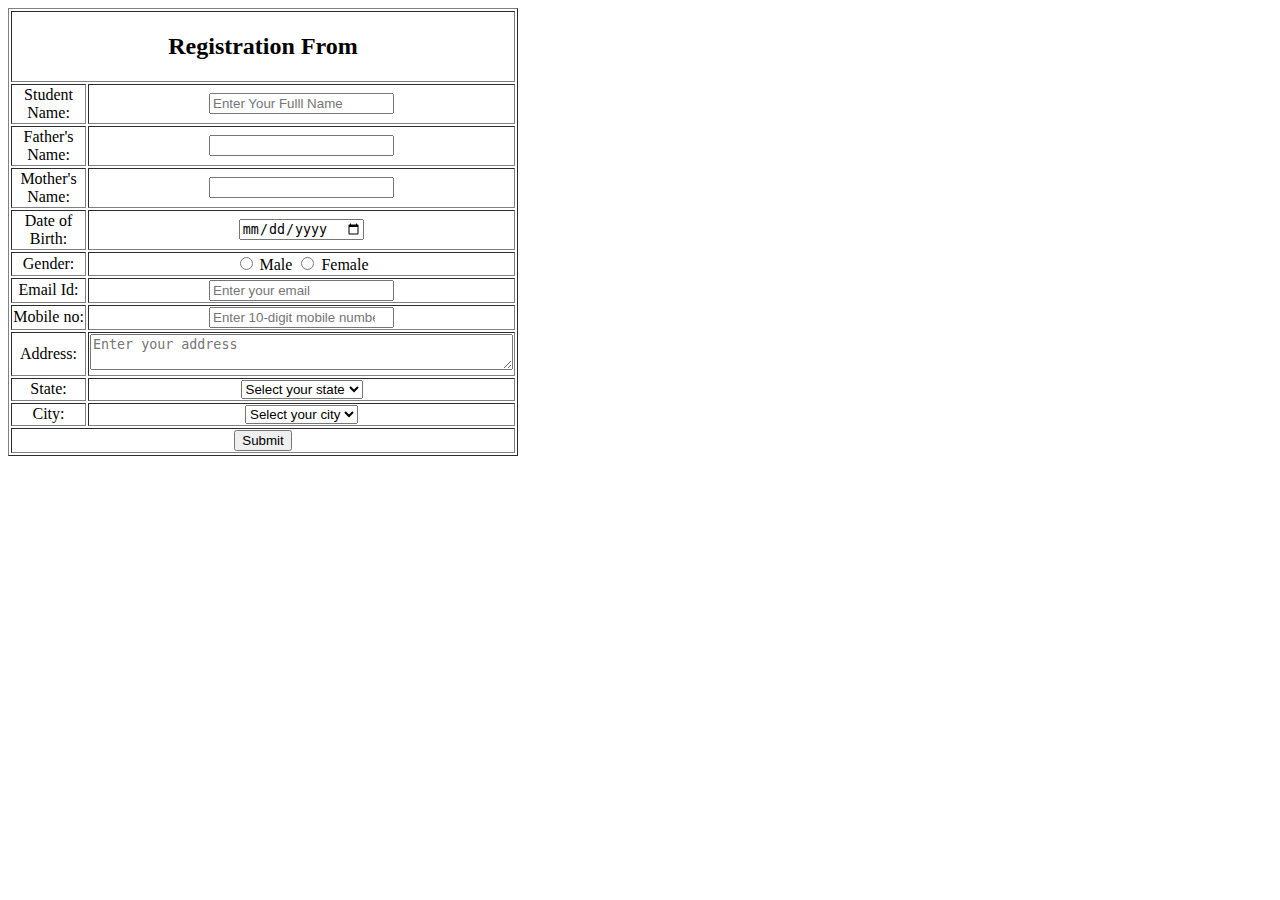
<file: HTML/Form.html>
<!DOCTYPE html>
<html lang="en">

<head>
    <meta charset="UTF-8">
    <meta name="viewport" content="width=device-width, initial-scale=1.0">
    <title>Form By Suman</title>
</head>

<body>
    <table border="1" style="text-align: center;" width="510" height="88">
        <form action="#" method="post">
            <tr>
                <td colspan="2"><b>
                        <h2>Registration From</h2>
                    </b></td>
            </tr>
            <tr>
                <td>Student Name:</td>
                <td><input type="text" name="s_name" placeholder="Enter Your Fulll Name"></td>
            </tr>
            <tr>
                <td>Father's Name:</td>
                <td><input type="text" name="f_name"></td>
            </tr>
            <tr>
                <td>Mother's Name:</td>
                <td><input type="text" name="m_name"></td>
            </tr>
            <tr>
                <td> Date of Birth:</td>
                <td><input type="date" name="dob"></td>
            </tr>
            <tr>
                <td>Gender:</td>
                <td><input type="radio" id="male" name="gender" value="male"> <label for="male">Male</label>
                    <input type="radio" id="female" name="gender" value="female"> <label for="female">Female</label>
                </td>
            </tr>
            <tr>
                <td>Email Id:</td>
                <td><input type="email" id="email" placeholder="Enter your email" </td>
            </tr>
            <tr>
                <td>Mobile no:</td>
                <td><input type="number" maxlength="10" placeholder="Enter 10-digit mobile number" required>
                </td>
            </tr>
            <tr>
                <td>Address:</td>
                <td><textarea name="address" placeholder="Enter your address" rows="2" cols="50"></textarea>
                </td>
            </tr>
            <tr>
                <td>State:</td>
                <td><select name="state" required>
                        <option value="" disabled selected>Select your state</option>
                        <option value="jharkhand">Jharkhand</option>
                        <option value="bihar">Bihar</option>
                        <option value="west_bengal">West Bengal</option>
                        <option value="uttar_pradesh">Uttar Pradesh</option>
                        <option value="maharashtra">Maharashtra</option>
                    </select>
                </td>
            </tr>
            <tr>
                <td>City:</td>
                <td><select name="city" required>
                        <option value="" disabled selected>Select your city</option>
                        <option value="kolkata">Kolkata</option>
                        <option value="howrah">Howrah</option>
                        <option value="darjeeling">Darjeeling</option>
                        <option value="purulia">Purulia</option>
                    </select>
                </td>
            </tr>
            <tr>
                <td colspan="2"><button type="submit">Submit</button>
                </td>
            </tr>
    </table>
    </form>
</body>

</html>
</file>
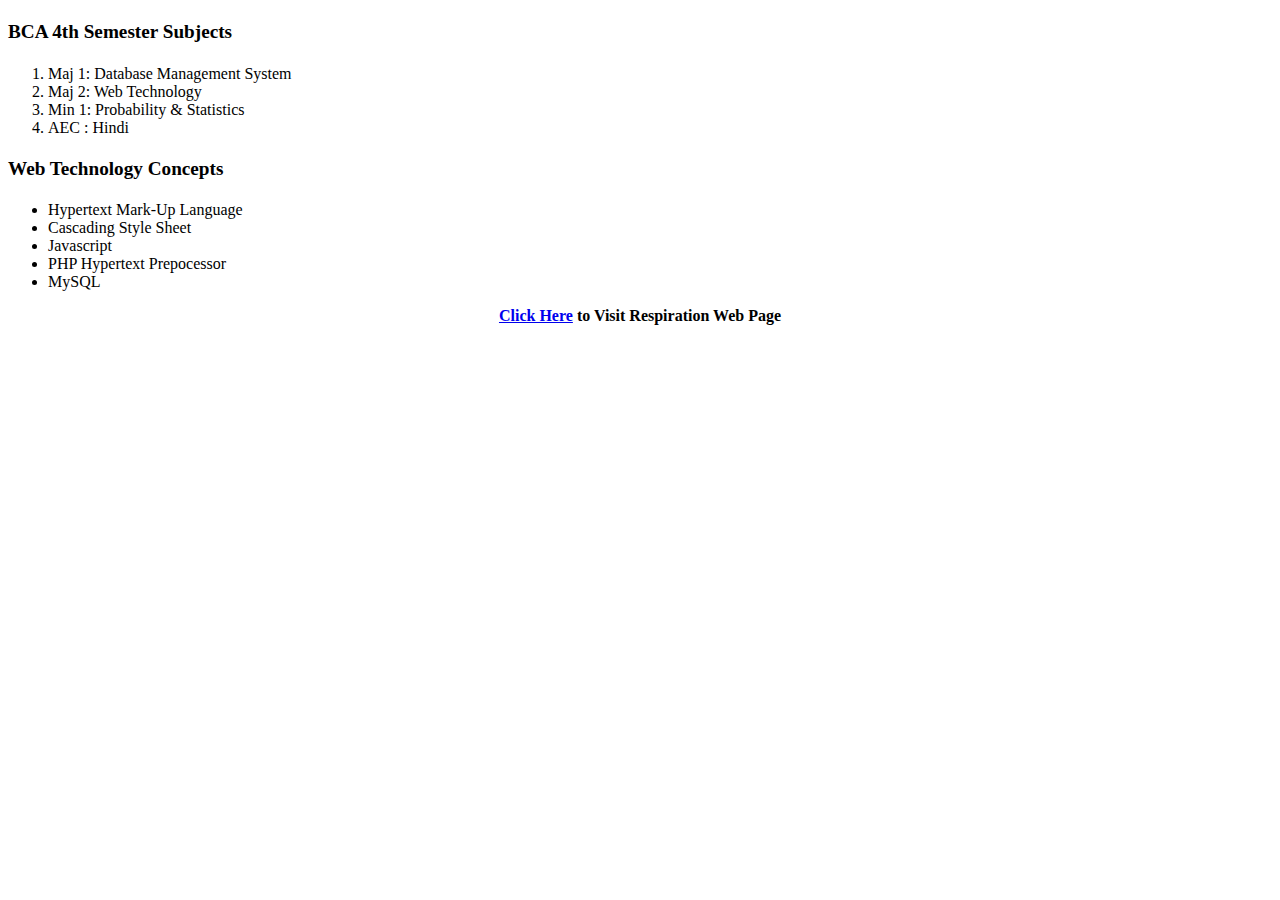
<file: HTML/List.html>
<!DOCTYPE html>
<html lang="en">

<head>
    <meta charset="UTF-8">
    <meta name="viewport" content="width=device-width, initial-scale=1.0">
    <title>List of HTML By Suman Baral</title>
</head>

<body>
    <h4><big>BCA 4th Semester Subjects</big></h4>
    <ol>
        <li>Maj 1: Database Management System</li>
        <li>Maj 2: Web Technology</li>
        <li>Min 1: Probability & Statistics</li>
        <li>AEC : Hindi</li>
    </ol>
    <h4><big>Web Technology Concepts</big></h4>
    <ul>
        <li>Hypertext Mark-Up Language</li>
        <li>Cascading Style Sheet</li>
        <li>Javascript</li>
        <li>PHP Hypertext Prepocessor</li>
        <li>MySQL</li>
    </ul>
    <center><b> <a href="Respiration.html" target="_blank">Click Here</a> to Visit Respiration Web Page </b></center>
</body>

</html>
</file>
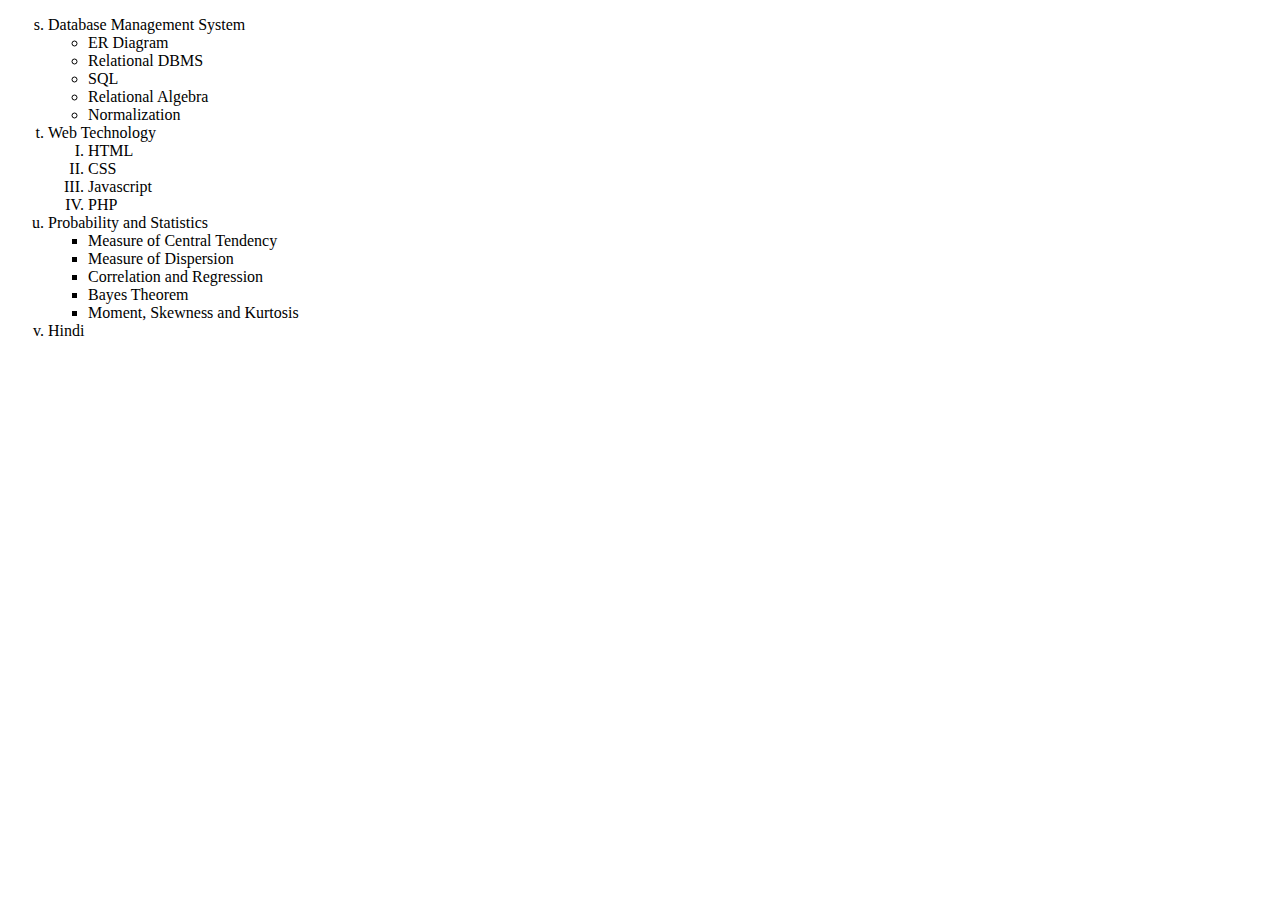
<file: HTML/list2.html>
<!DOCTYPE html>
<html lang="en">
<head>
    <meta charset="UTF-8">
    <meta name="viewport" content="width=device-width, initial-scale=1.0">
    <title>List-2_Suman</title>
</head>
<body>
    <ol type="a" start="19">
        <li>Database Management System</li>
        <ul>
            <li>ER Diagram</li>
            <li>Relational DBMS</li>
            <li>SQL
            <li>Relational Algebra</li>
            <li>Normalization</li>
        </ul>
        <li>Web Technology</li>
        <ol type="I">
            <li>HTML</li>
            <li>CSS</li>
            <li>Javascript</li>
            <li>PHP</li>
        </ol>
        <li>Probability and Statistics</li>
        <ul type="square">
            <li>Measure of Central Tendency</li>
            <li>Measure of Dispersion</li>
            <li>Correlation and Regression</li>
            <li>Bayes Theorem</li>
            <li>Moment, Skewness and Kurtosis</li>
        </ul>
        <li>Hindi</li>


    </ol>
</body>
</html>
</file>
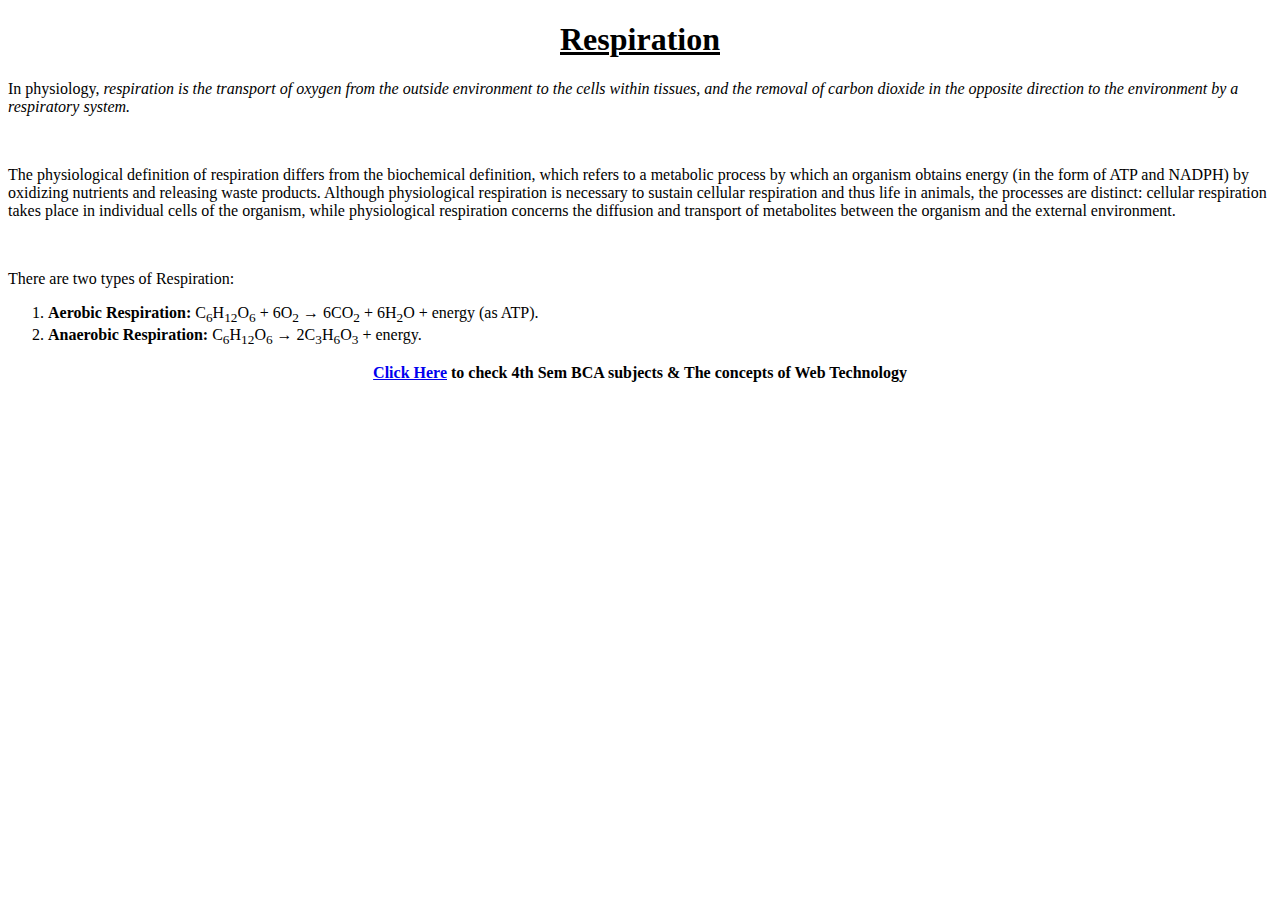
<file: HTML/Respiration.html>
<!DOCTYPE html>
<html lang="en">

<head>
    <meta charset="UTF-8">
    <meta name="viewport" content="width=device-width, initial-scale=1.0">
    <title>Suman Labcopy 1</title>
</head>

<body>
    <h1><b>
            <center><u>Respiration</u></center>
        </b></h1>

    <p> In physiology, <i>respiration is the transport of oxygen from the outside environment to the cells within tissues,
        and the removal of carbon dioxide in the opposite direction to the environment by a respiratory system.</i>
    </p><br>
    <p>The physiological definition of respiration differs from the biochemical definition, which refers to a metabolic
        process by which an organism obtains energy (in the form of ATP and NADPH) by oxidizing nutrients and
        releasing waste products. Although physiological respiration is necessary to sustain cellular respiration and
        thus
        life in animals, the processes are distinct: cellular respiration takes place in individual cells of the
        organism, while physiological respiration concerns the diffusion and transport of metabolites between the
        organism
        and the external environment. </p>
    <br>
    <p align="left">There are two types of Respiration:</p>
    <ol>
        <li><b>Aerobic Respiration:</b> C<sub>6</sub>H<sub>12</sub>O<sub>6</sub> + 6O<sub>2</sub> →
            6CO<sub>2</sub> + 6H<sub>2</sub>O + energy (as ATP).</li>

        <li><b>Anaerobic Respiration:</b> C<sub>6</sub>H<sub>12</sub>O<sub>6</sub> →
            2C<sub>3</sub>H<sub>6</sub>O<sub>3</sub> + energy.</li>
    </ol>
    <center><b><a href="List.html">Click Here</a> to check 4th Sem BCA subjects & The concepts of Web Technology </b>
    </center>
</body>

</html>
</file>
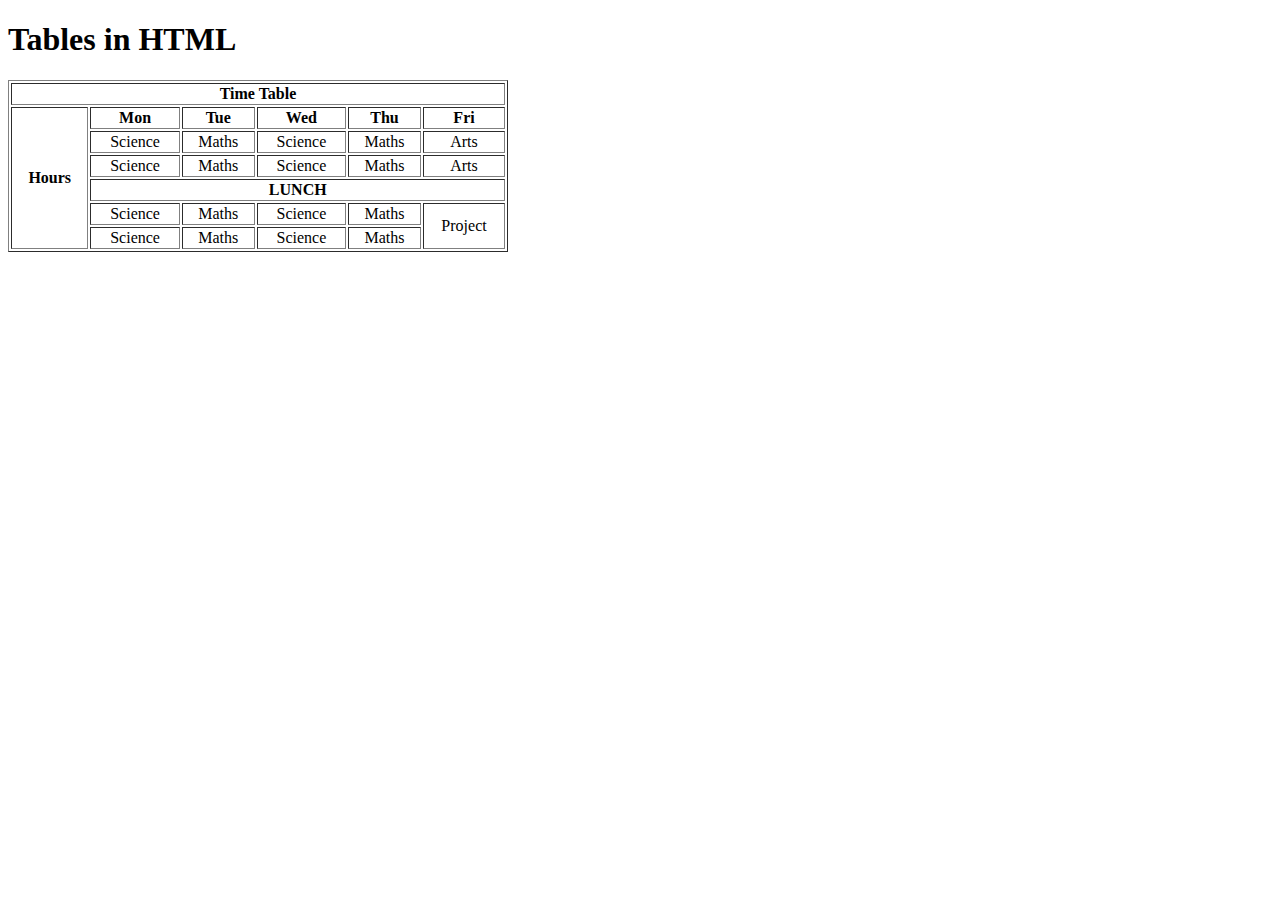
<file: HTML/suman_table.html>
<!DOCTYPE html>
<html lang="en">
<head>
    <meta charset="UTF-8">
    <meta name="viewport" content="width=device-width, initial-scale=1.0">
    <title>Tables-HTML(Suman_Baral)</title>
</head>
<body>
    <h1>Tables in HTML</h1>
    <table border="1" style="text-align: center;" width="500" height="88">
        <thead>
            <td colspan="6"><b>Time Table</b></td>
        </thead>
        <tbody>
            <tr>
                <td rowspan="6"><b>Hours</b></td>
                <td><b>Mon</b></td>
                <td><b>Tue</b></td>
                <td><b>Wed</b></td>
                <td><b>Thu</b></td>
                <td><b>Fri</b></td>
            </tr>
            <tr>
                <td>Science</td>
                <td>Maths</td>
                <td>Science</td>
                <td>Maths</td>
                <td>Arts</td>
            </tr>
            <tr>
                <td>Science</td>
                <td>Maths</td>
                <td>Science</td>
                <td>Maths</td>
                <td>Arts</td>
            </tr>
            <tr>
                <td colspan="6"><b>LUNCH</b></td>
            </tr>
            <tr>
                <td>Science</td>
                <td>Maths</td>
                <td>Science</td>
                <td>Maths</td>
                <td rowspan="2" style="text-align: center;">Project</td>
            </tr>
            <tr>
                <td>Science</td>
                <td>Maths</td>
                <td>Science</td>
                <td>Maths</td>
            </tr>
        </tbody>
    </table>
</body>
</html>
</file>
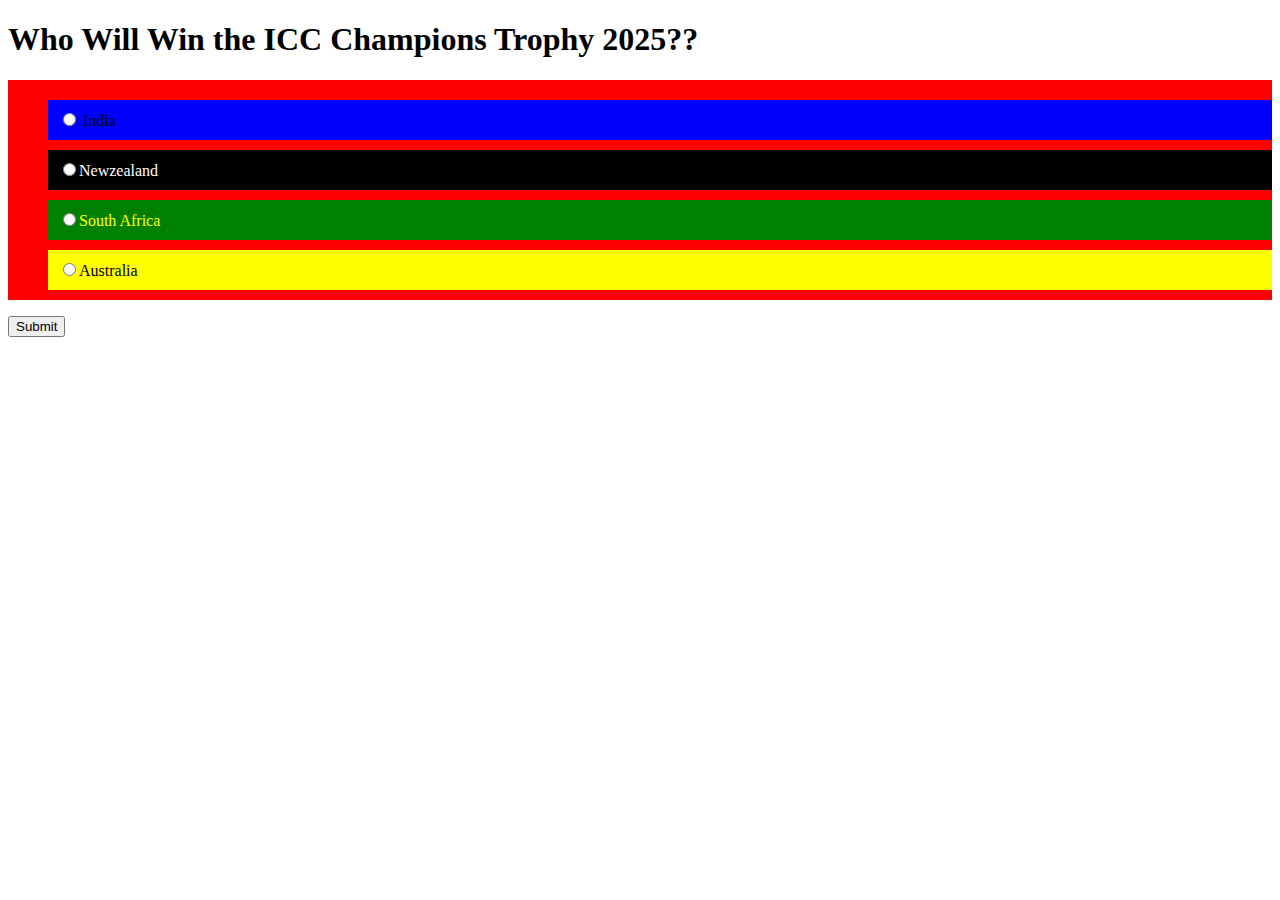
<file: HTML/Sumantest.html>
<!DOCTYPE html>
<html>
<head>
	<title>CSS</title>
	<style type="text/css">
		.semi{
			background-color: red;
			list-style-type: none;
			padding-top:10px;
			padding-bottom:10px;
		}
		#in,#nzl,#sa,#aus{
			padding:10px;
			margin-top:10px;
		}
		#in{
			background-color: blue;
		}
		#nzl{
			background-color: black;
			color:#ffffff;
		}
		#sa{
			background-color: green;
			color:yellow;
		}
		#aus{
			background-color: yellow;
		}
	</style>
</head>
<body>
	<h1>Who Will Win the ICC Champions Trophy 2025??</h1>
	<form onsubmit="check()">
	<ol class="semi">
		<li id="in"><input type="radio" name="country" id="ind"> India</li>
		<li id="nzl"><input type="radio" name="country" id="new">Newzealand</li>
		<li id="sa"><input type="radio" name="country" id="south">South Africa</li>
		<li id="aus"><input type="radio" name="country" id="auss">Australia</li>
	</ol>
	<input type="submit" name="submit">
	</form>
	<script type="text/javascript">
		function check()
		{
			var x=document.getElementById('ind').checked;
			if (x==true) {
				alert("You Won Rs.100000");
			}else{
				alert("You are Wrong");
			}
		}
	</script>
</body>
</html>
</file>
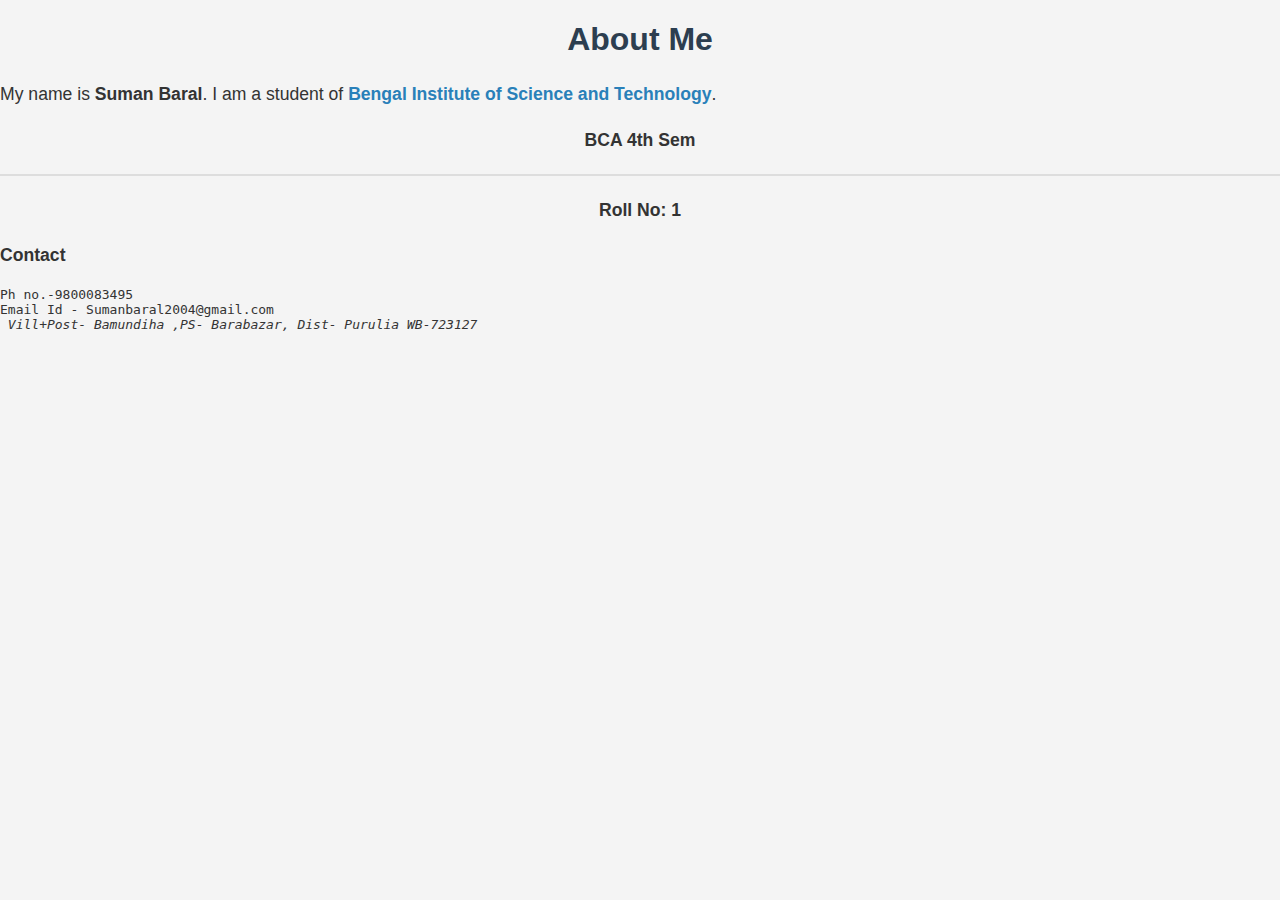
<file: Simple Website/About Me.html>
<!DOCTYPE html>
<html lang="en">

<head>
    <meta charset="UTF-8">
    <meta name="viewport" content="width=device-width, initial-scale=1.0">
    <title>About Me - Suman Baral</title>
    <style>
        /* General Reset */
        body {
            font-family: Arial, sans-serif;
            margin: 0;
            padding: 0;
            background-color: #f4f4f4;
            color: #333;
        }

        /* Centered container */
        .container {
            width: 50%;
            margin: 50px auto;
            background: #fff;
            padding: 20px;
            border-radius: 10px;
            box-shadow: 0 4px 8px rgba(0, 0, 0, 0.2);
        }

        /* Header */
        h1 {
            text-align: center;
            color: #2c3e50;
            font-size: 2em;
        }

        /* Paragraph styles */
        p {
            font-size: 1.1em;
            line-height: 1.6;
            text-align: justify;
        }

        /* Centered text */
        .centered-text {
            text-align: center;
            font-weight: bold;
            font-size: 1.2em;
            color: #34495e;
        }

        /* Contact section */
        .contact-info {
            font-size: 1.1em;
            background: #ecf0f1;
            padding: 10px;
            border-radius: 5px;
            margin-top: 15px;
        }

        /* Links */
        a {
            color: #2980b9;
            text-decoration: none;
            font-weight: bold;
        }

        a:hover {
            text-decoration: underline;
        }

        /* Horizontal line */
        hr {
            border: 1px solid #ddd;
            margin: 20px 0;
        }
    </style>
</head>

<body>

    <h1 style="text-align: center;">About Me</h1>

    <p>
        My name is <b>Suman Baral</b>. I am a student of
        <b><a href="My College.html">Bengal Institute of Science and Technology</a></b>.
    </p>

    <p style="text-align: center;">
        <b>BCA 4th Sem</b>
    </p>

    <hr>

    <p style="text-align: center;">
        <b>Roll No: 1</b>
    </p>
    <p style="text-align: left;">
        <b>Contact</b><br>
    </p>
    <pre>Ph no.-9800083495
Email Id - Sumanbaral2004@gmail.com
<Address> Vill+Post- Bamundiha ,PS- Barabazar, Dist- Purulia WB-723127</Address>

        </pre>


</body>

</html>
</file>
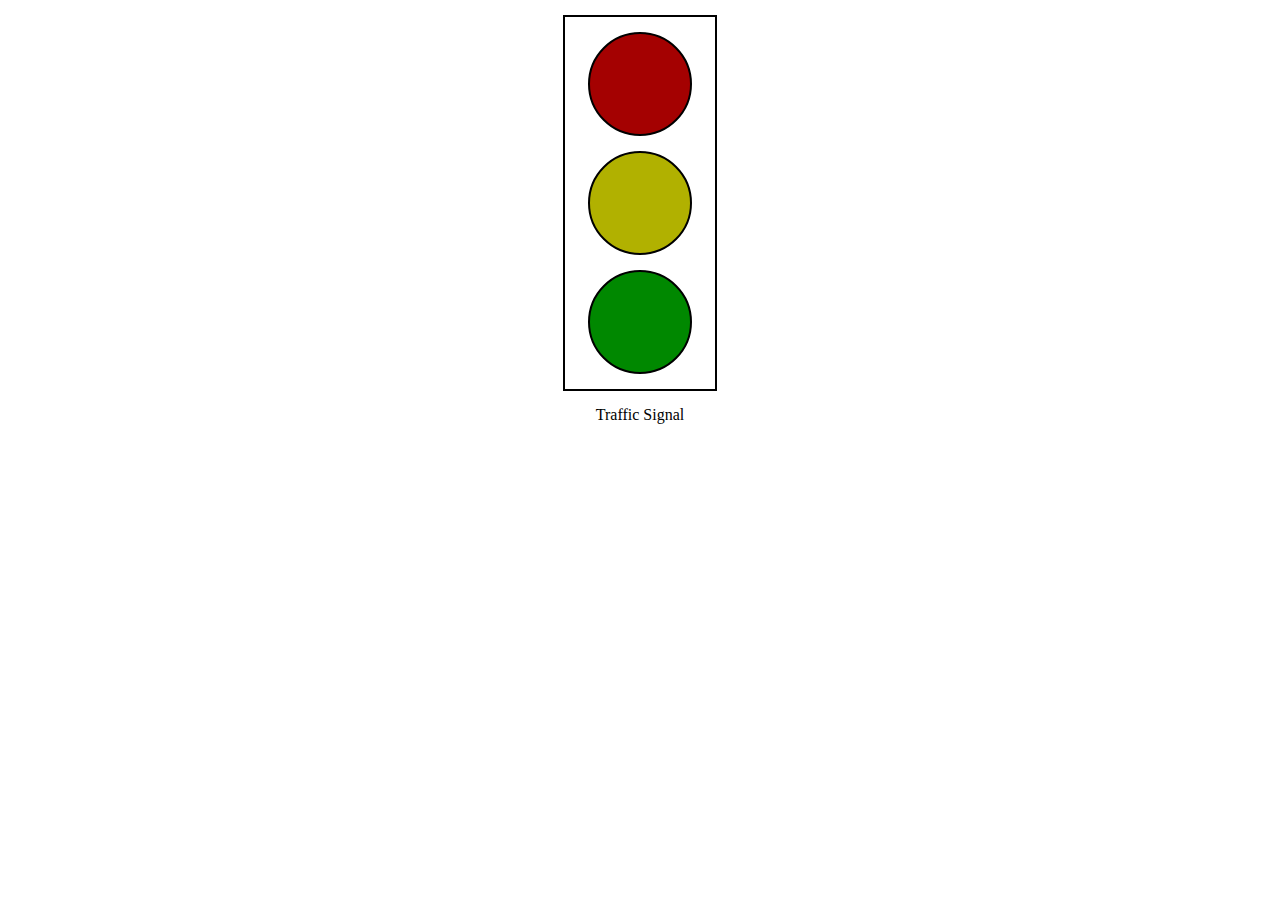
<file: Simple Website/trafficlight.html>
<!DOCTYPE html>
<html lang="en">

<head>
    <meta charset="UTF-8">
    <meta name="viewport" content="width=device-width, initial-scale=1.0">
    <title>Suman Traffic Project</title>
    <style>
        #Traffic:hover {
            background-color: azure;
            border: 5px solid rgb(99, 96, 96);
        }

        #Traffic {
            margin: 15px;
            width: 150px;
            border: 2px solid black;

        }

        #r {
            height: 100px;
            width: 100px;
            margin: 15px;
            background-color: rgb(164, 1, 1);
            border-radius: 50%;
            border: 2px solid black;
            text-align: center;
        }

        #r:hover {
            background-color: rgb(255, 27, 7);
        }

        #y {
            height: 100px;
            width: 100px;
            margin: 15px;
            background-color: rgb(177, 177, 0);
            border-radius: 50%;
            border: 2px solid black;
            text-align: center;
        }

        #y:hover {
            background-color: yellow;
        }



        #g {
            height: 100px;
            width: 100px;
            margin: 15px;
            background-color: rgb(0, 136, 0);
            border-radius: 50%;
            border: 2px solid black;
            text-align: center;
        }

        #g:hover {
            background-color: rgb(1, 230, 1);
        }

        p {
            margin: 1px;

        }
    </style>
</head>

<body>
    <center>
        <div id="Traffic">
            <div id="r"></div>
            <div id="y"></div>
            <div id="g"></div>

        </div>
        <P>Traffic Signal</P>
    </center>
</body>

</html>
</file>
